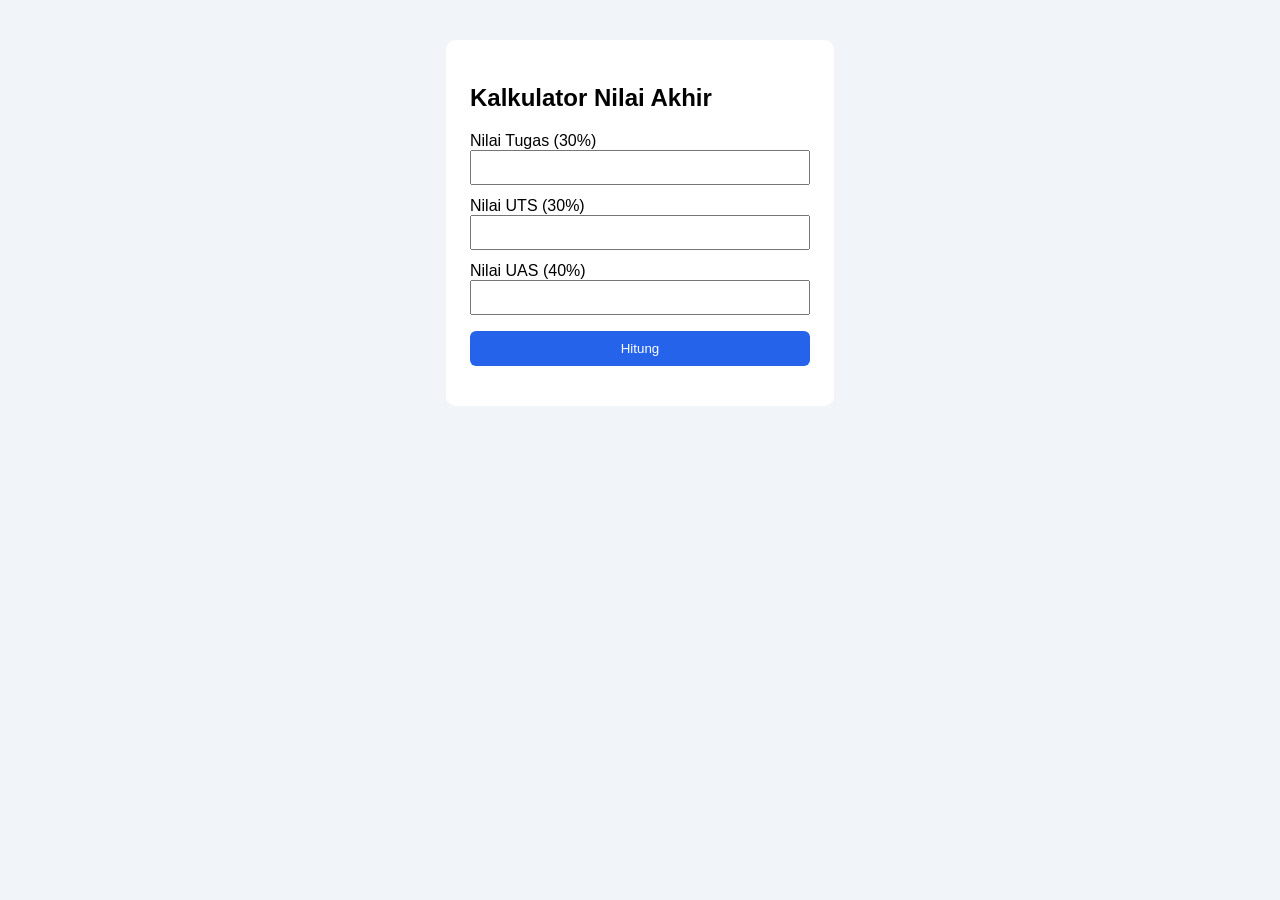
<file: praktikum2/index.html>
<!DOCTYPE html>
<html lang="id">
<head>
    <meta charset="UTF-8">
    <title>Praktikum 2 - Kalkulator Nilai</title>
    <link rel="stylesheet" href="style.css">
    <script src="script.js" defer></script>
</head>
<body>
    <div class="wadah">
        <h2>Kalkulator Nilai Akhir</h2>
        <label>Nilai Tugas (30%)</label>
        <input type="number" id="tugas" min="0" max="100">
        <label>Nilai UTS (30%)</label>
        <input type="number" id="uts" min="0" max="100">
        <label>Nilai UAS (40%)</label>
        <input type="number" id="uas" min="0" max="100">
        <button id="hitung">Hitung</button>
        <div id="hasil"></div>
    </div>
</body>
</html>
</file>
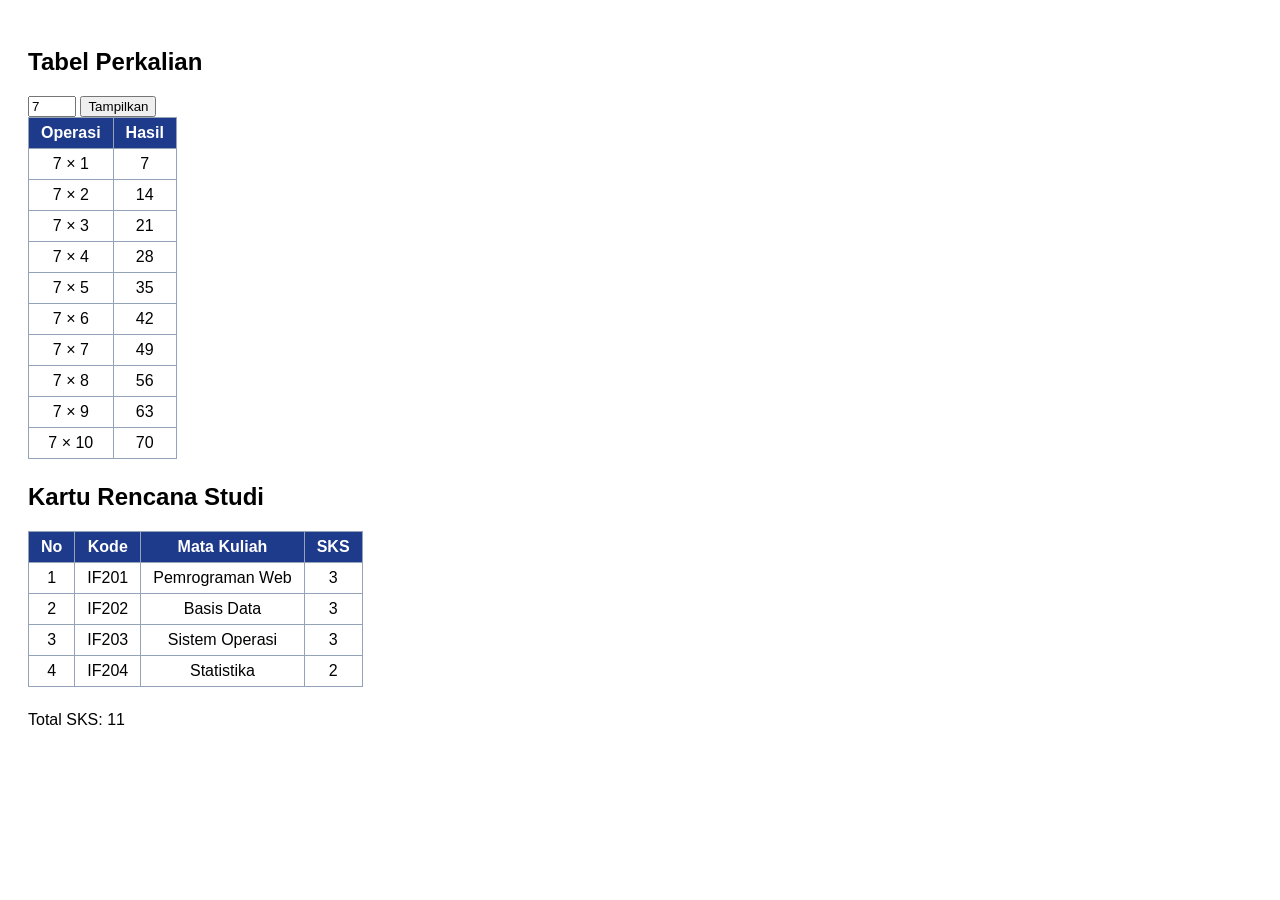
<file: praktikum3/index.html>
<!DOCTYPE html>
<html lang="id">
<head>
    <meta charset="UTF-8">
    <title>Praktikum 3 - Perulangan</title>
    <style>
        body {
            font-family: Arial, sans-serif;
            padding: 20px;
        }
        table {
            border-collapse: collapse;
            margin-bottom: 24px;
        }
        th, td {
            border: 1px solid #94a3b8;
            padding: 6px 12px;
            text-align: center;
        }
        th {
            background: #1e3a8a;
            color: white;
        }
    </style>
    <script src="script.js" defer></script>
</head>
<body>
    <h2>Tabel Perkalian</h2>
    <input type="number" id="angka" value="7" min="1" max="20">
    <button id="buat">Tampilkan</button>
    <table id="tabelKali"></table>

    <h2>Kartu Rencana Studi</h2>
    <table id="tabelMK"></table>
    <p id="totalSks"></p>
</body>
</html>
</file>
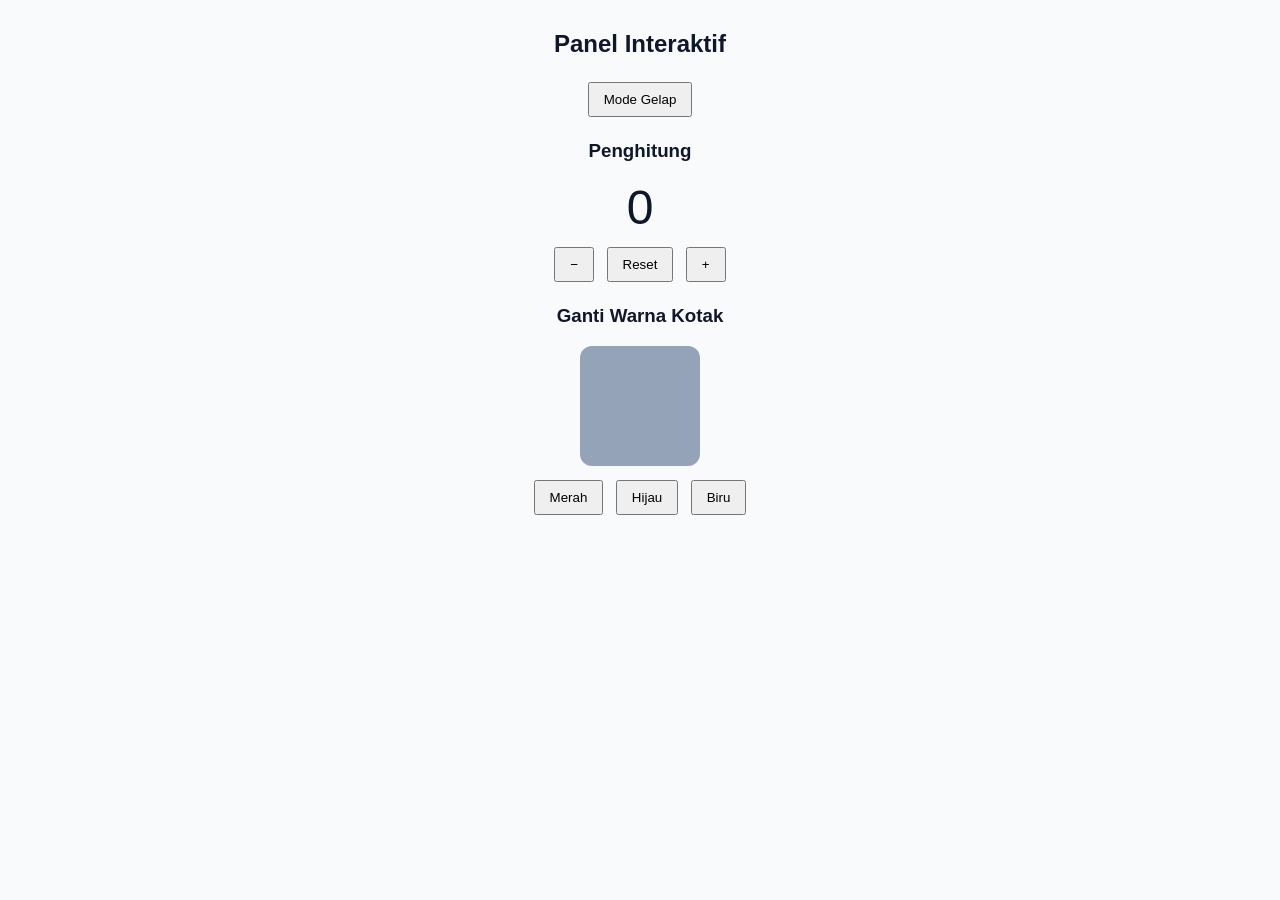
<file: praktikum4/index.html>
<!DOCTYPE html>
<html lang="id">
<head>
    <meta charset="UTF-8">
    <title>Praktikum 4 - DOM</title>
    <link rel="stylesheet" href="style.css">
    <script src="script.js" defer></script>
</head>
<body>
    <div class="panel">
        <h2>Panel Interaktif</h2>
        <button id="btnTema">Mode Gelap</button>

        <h3>Penghitung</h3>
        <p id="angka" class="angka">0</p>
        <button id="kurang">−</button>
        <button id="reset">Reset</button>
        <button id="tambah">+</button>

        <h3>Ganti Warna Kotak</h3>
        <div id="kotak" class="kotak"></div>
        <button class="warna" data-warna="#ef4444">Merah</button>
        <button class="warna" data-warna="#22c55e">Hijau</button>
        <button class="warna" data-warna="#3b82f6">Biru</button>
    </div>
</body>
</html>
</file>
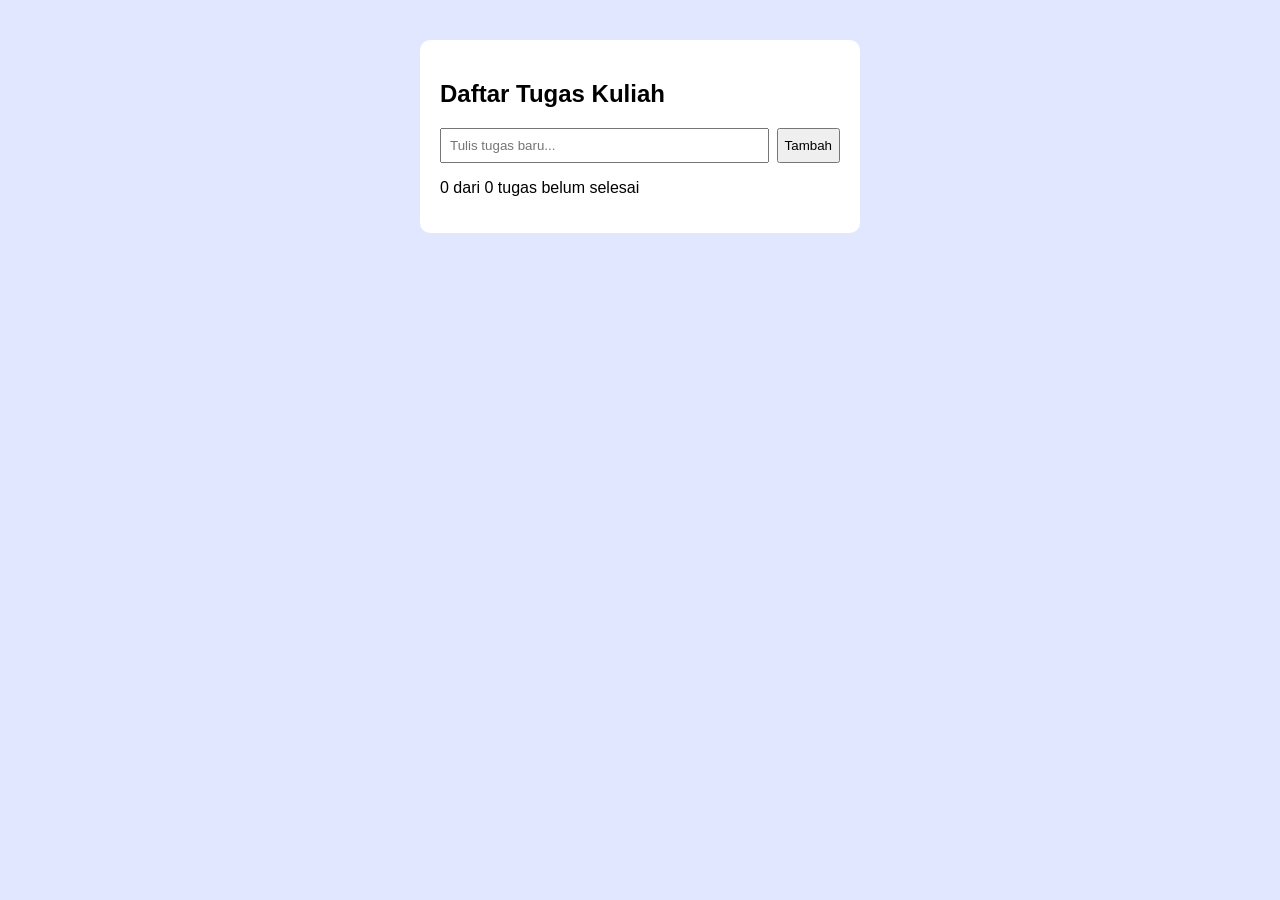
<file: praktikum5/index.html>
<!DOCTYPE html>
<html lang="id">
<head>
    <meta charset="UTF-8">
    <title>Praktikum 5 - To-Do List</title>
    <link rel="stylesheet" href="style.css">
    <script src="script.js" defer></script>
</head>
<body>
    <div class="todo">
        <h2>Daftar Tugas Kuliah</h2>
        <form id="formTugas">
            <input type="text" id="inputTugas" placeholder="Tulis tugas baru...">
            <button type="submit">Tambah</button>
        </form>
        <ul id="daftar"></ul>
        <p id="info"></p>
    </div>
</body>
</html>
</file>
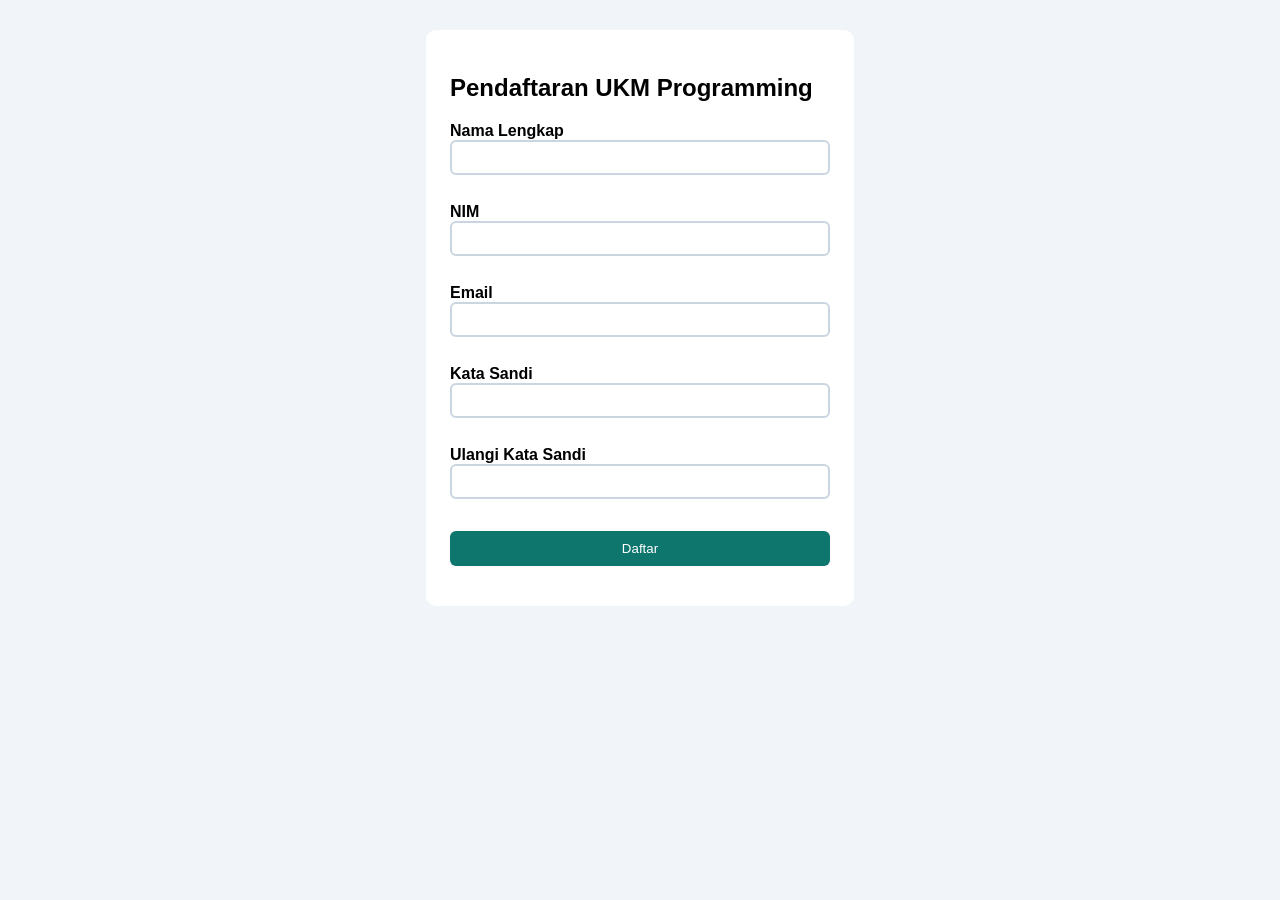
<file: praktikum6/index.html>
<!DOCTYPE html>
<html lang="id">
<head>
    <meta charset="UTF-8">
    <title>Praktikum 6 - Validasi Form</title>
    <link rel="stylesheet" href="style.css">
    <script src="script.js" defer></script>
</head>
<body>
    <form id="formDaftar" novalidate>
        <h2>Pendaftaran UKM Programming</h2>
        <label for="nama">Nama Lengkap</label>
        <input type="text" id="nama">
        <small class="pesan"></small>
        <label for="nim">NIM</label>
        <input type="text" id="nim">
        <small class="pesan"></small>
        <label for="email">Email</label>
        <input type="email" id="email">
        <small class="pesan"></small>
        <label for="sandi">Kata Sandi</label>
        <input type="password" id="sandi">
        <small class="pesan"></small>
        <label for="ulang">Ulangi Kata Sandi</label>
        <input type="password" id="ulang">
        <small class="pesan"></small>
        <button type="submit">Daftar</button>
        <p id="sukses"></p>
    </form>
</body>
</html>
</file>
<file: praktikum2/style.css>
body {
    font-family: Arial, sans-serif;
    background: #f1f5f9;
}

.wadah {
    width: 340px;
    margin: 40px auto;
    padding: 24px;
    background: #fff;
    border-radius: 10px;
}

label {
    display: block;
    margin-top: 12px;
}

input {
    width: 100%;
    padding: 8px;
    box-sizing: border-box;
}

button {
    margin-top: 16px;
    width: 100%;
    padding: 10px;
    background: #2563eb;
    color: #fff;
    border: none;
    border-radius: 6px;
    cursor: pointer;
}

#hasil {
    margin-top: 16px;
    font-weight: bold;
}

.lulus {
    color: #15803d;
}

.gagal {
    color: #b91c1c;
}
</file>
<file: praktikum4/style.css>
body {
    font-family: Arial, sans-serif;
    background: #f8fafc;
    color: #0f172a;
    transition: .3s;
}

body.gelap {
    background: #0f172a;
    color: #f1f5f9;
}

.panel {
    width: 360px;
    margin: 30px auto;
    text-align: center;
}

.angka {
    font-size: 48px;
    margin: 8px 0;
}

.angka.negatif {
    color: #ef4444;
}

.kotak {
    width: 120px;
    height: 120px;
    margin: 10px auto;
    background: #94a3b8;
    border-radius: 12px;
    transition: .3s;
    cursor: pointer;
}

button {
    padding: 8px 14px;
    margin: 4px;
    cursor: pointer;
}
</file>
<file: praktikum5/style.css>
body {
    font-family: Arial, sans-serif;
    background: #e0e7ff;
}

.todo {
    width: 400px;
    margin: 40px auto;
    padding: 20px;
    background: #fff;
    border-radius: 10px;
}

form {
    display: flex;
    gap: 8px;
}

form input {
    flex: 1;
    padding: 8px;
}

ul {
    list-style: none;
    padding: 0;
}

li {
    display: flex;
    justify-content: space-between;
    align-items: center;
    padding: 8px;
    border-bottom: 1px solid #e2e8f0;
    cursor: pointer;
}

li.selesai span {
    text-decoration: line-through;
    color: #94a3b8;
}

.hapus {
    background: #ef4444;
    color: #fff;
    border: none;
    border-radius: 4px;
    padding: 4px 8px;
    cursor: pointer;
}
</file>
<file: praktikum6/style.css>
body {
    font-family: Arial, sans-serif;
    background: #f1f5f9;
}

form {
    width: 380px;
    margin: 30px auto;
    padding: 24px;
    background: #fff;
    border-radius: 10px;
}

label {
    display: block;
    margin-top: 12px;
    font-weight: bold;
}

input {
    width: 100%;
    padding: 8px;
    box-sizing: border-box;
    border: 2px solid #cbd5e1;
    border-radius: 6px;
}

input.error {
    border-color: #ef4444;
}

input.valid {
    border-color: #22c55e;
}

.pesan {
    color: #ef4444;
    min-height: 16px;
    display: block;
}

button {
    margin-top: 16px;
    width: 100%;
    padding: 10px;
    background: #0f766e;
    color: #fff;
    border: none;
    border-radius: 6px;
}

#sukses {
    color: #15803d;
    font-weight: bold;
}
</file>
